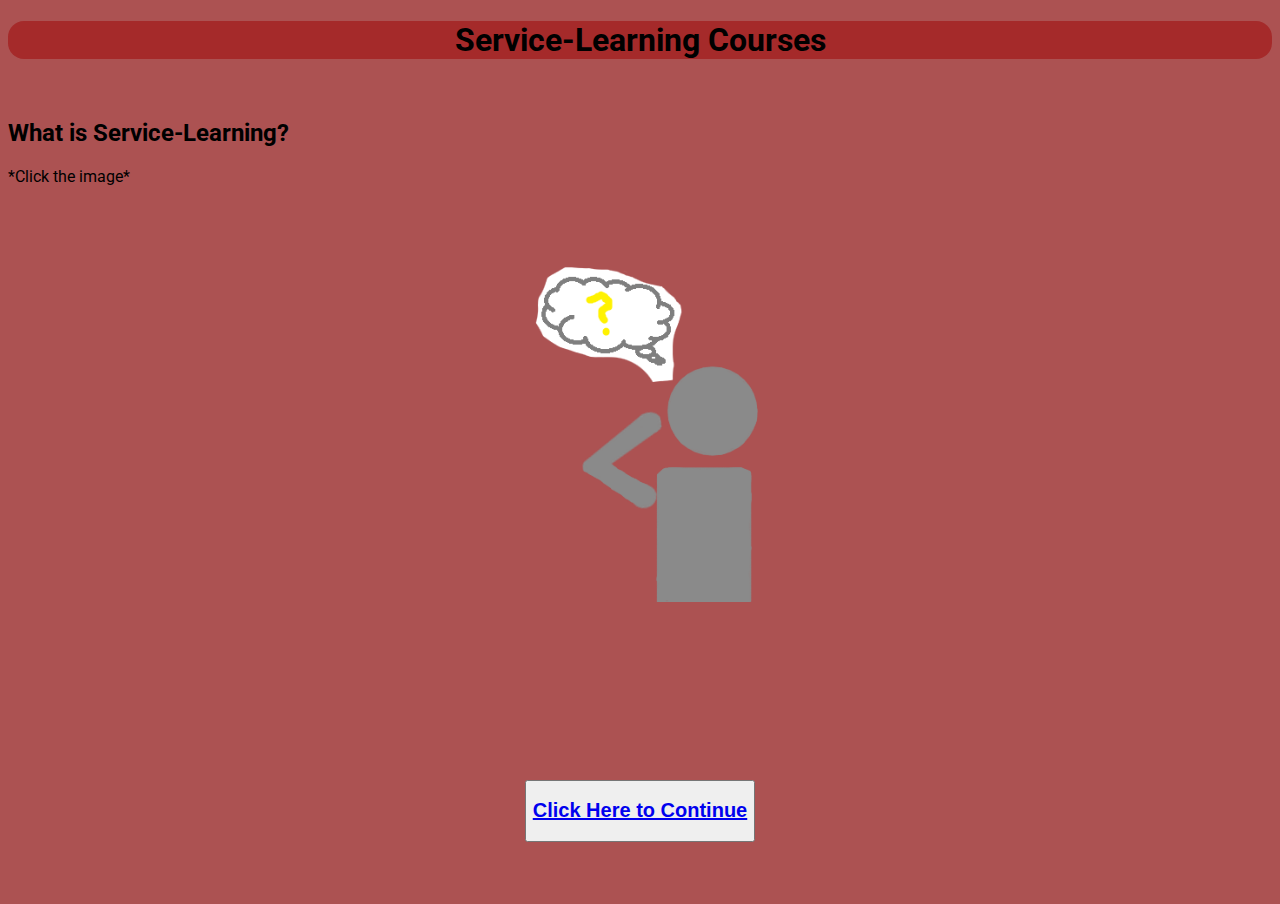
<file: index.html>
<!DOCTYPE html>
<html lang="en">
<head>
    <meta charset="UTF-8">
    <meta name="viewport" content="width=device-width, initial-scale=1.0">
    <link rel="stylesheet" href="styles.css">
    <title>Genre Project</title>
</head>
<body>
    <div class="heads">
        <h1>Service-Learning Courses</h1>
    </div>
    
    <br>
    
    <div class="subheads">
        <h2>What is Service-Learning?</h2>
        <p>*Click the image*</p>
        <input type="checkbox" id="activate-div">
            <label for="activate-div">
                <div class="pain" alt="Thinking"></div>
                <p id="DefineSL">
                    Service learning is an approach to learning that combines classroom learning with community service.
                    <br> In college, students can take service learning courses. These courses have a community service element to them as a project.
                    Students typically interact with their community outside of the classroom.
                    <br><br> <h2 id="why" style="text-align: center;">Why should college students take these courses?</h2>
                </p>
            </label>
    </div>
    
    <br>

    <div class="continue">
        <button>
            <h2><a href="second.html">Click Here to Continue</a></h2>
        </button>
    </div>
    
    <br><br><br>
</body>
</html>
</file>
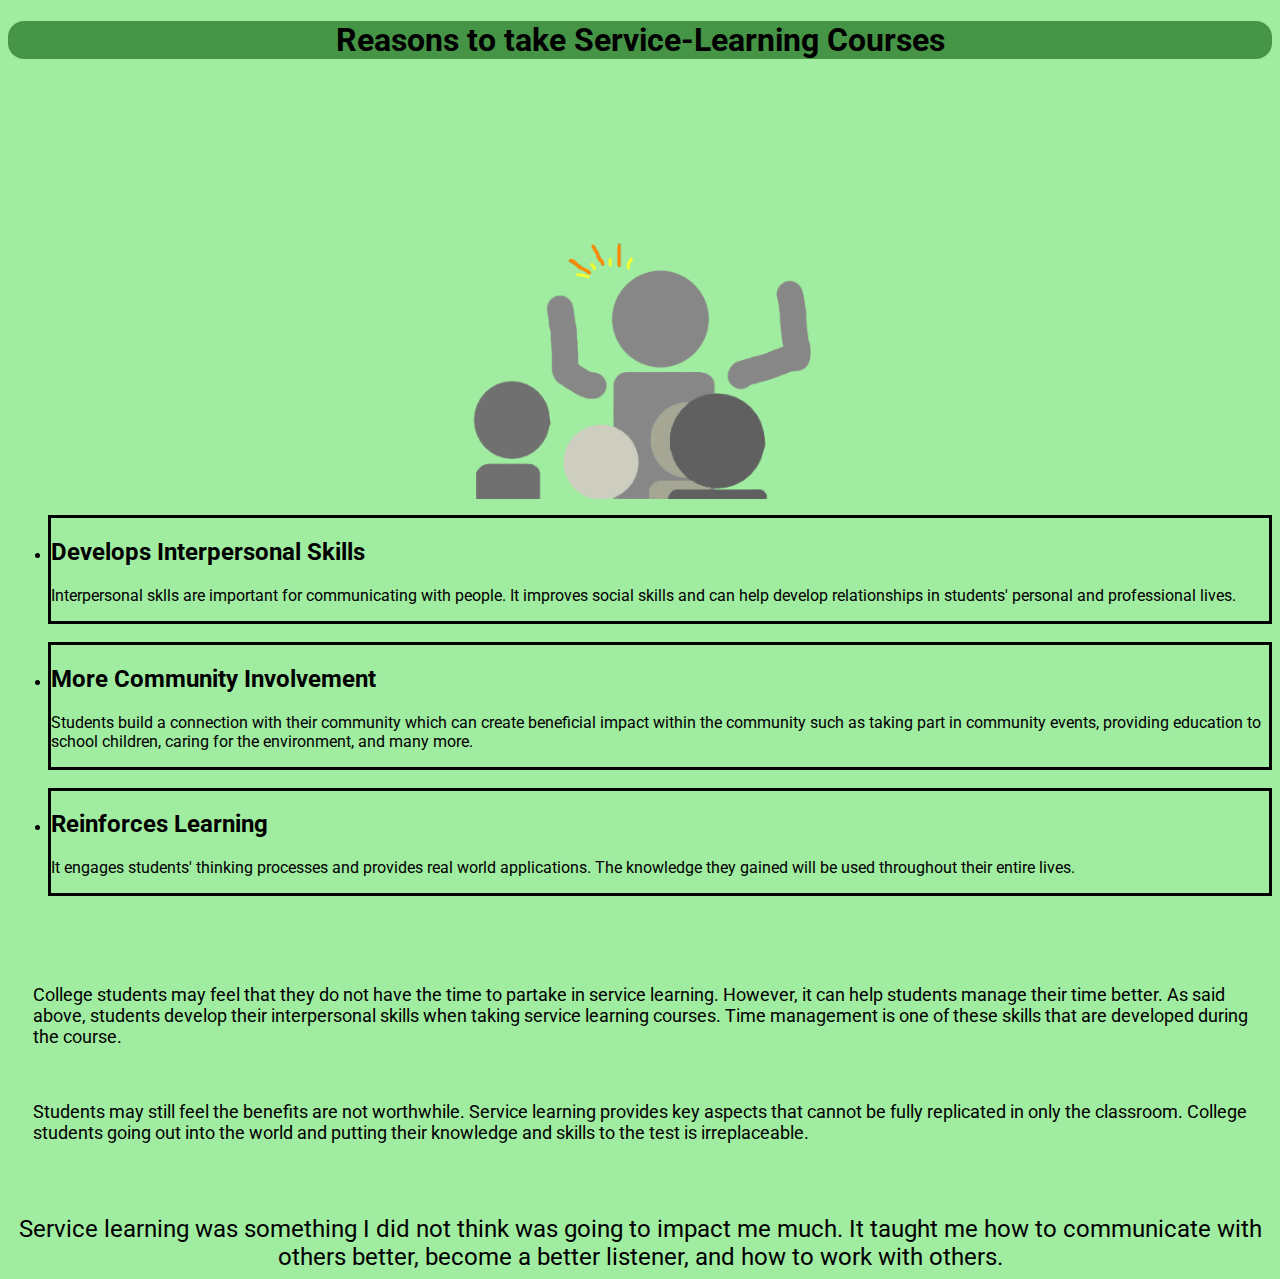
<file: second.html>
<!DOCTYPE html>
<html lang="en">
<head>
    <meta charset="UTF-8">
    <meta name="viewport" content="width=device-width, initial-scale=1.0">
    <link rel="stylesheet" href="styles.css">
    <title>Benefits</title>
</head>
<body id="sec">
    <div class="secheads">
        <h1>Reasons to take Service-Learning Courses</h1>
    </div>
    
    <br>

    <div class="secsubheads">
        <div class="painiii"></div>
        <ul>
            <div class="help">
                <li><h2>Develops Interpersonal Skills</h2></li>
                <p>Interpersonal sklls are important for communicating with people. It improves social skills and can help develop relationships in students' personal and professional lives.</p>
            </div>
            <br>
            <div class="help2">
                <li><h2>More Community Involvement</h2></li>
                <p>Students build a connection with their community which can create beneficial impact within the community such as taking part in community events, providing education to school children, caring for the environment, and many more.</p>
            </div>
            <br>
            <div class="help3">
                <li><h2>Reinforces Learning</h2></li>
                <p>It engages students' thinking processes and provides real world applications. The knowledge they gained will be used throughout their entire lives. </p>
            </div>
            <br>
        </ul>
    </div>

    <br><br><br>

    <div class="counterarg1">
        College students may feel that they do not have the time to partake in service learning.
        However, it can help students manage their time better. As said above, students develop their interpersonal skills when taking service learning courses.
        Time management is one of these skills that are developed during the course.
    </div>

    <br><br><br>

    <div class="counterarg2">
        Students may still feel the benefits are not worthwhile. Service learning provides key aspects that cannot be fully replicated in only the classroom.
        College students going out into the world and putting their knowledge and skills to the test is irreplaceable.
    </div>

    <br><br><br><br>

    <div class="conclusion" style="text-align: center; font-size: 24px; font-family: Roboto;">
        Service learning was something I did not think was going to impact me much. It taught me how to communicate with others better, become a better listener, and how to work with others.
    </div>

</body>
</html>
</file>
<file: styles.css>
@import url('https://fonts.googleapis.com/css2?family=Roboto:ital,wght@0,100..900;1,100..900&display=swap');


/** index **/
body{
    background-color: rgb(172, 82, 82);
}

.heads{
    background-color: brown;
    border-radius: 1em;
    text-align: center;
}

.heads h1{
    font-family: Roboto;
}

.subheads h2{
    font-family: Roboto;
}

.pain{
    /* display: flex;
    justify-content: center; */
    background-image: url(Untitledpain.png);
    background-size: contain;
    background-repeat: no-repeat;
    margin-left: 25%;
    cursor: pointer;
    height: 400px;
}

#DefineSL{
    font-family: Roboto;
    opacity: 0;
    transition: opacity 0.3s ease;
}

#why{
    opacity: 0;
    transition: opacity 2s ease;
}

#activate-div{
    display:none;
}    

#activate-div:checked ~ label
.pain{
    background-image: url(Untitledpainii.png);
}

#activate-div:checked ~ label
#DefineSL{
    opacity: 1;
    font-size: 24px;
}

#activate-div:checked ~ label
#why{
    opacity: 1;
}

.continue{
    display: flex;
    justify-content: center;
}

/** second **/
#sec{
    background-color: rgb(160, 236, 160);
}

.secheads{
    background-color: rgb(70, 148, 70);
    border-radius: 1em;
    text-align: center;
}

.secheads h1{
    font-family: Roboto;
}

@keyframes fadeIn {
    0%{opacity: 0;}
    100%{opacity: 1;}
}

@keyframes moving{
    0%{margin-left: 0%;}
    100%{margin-left: 25%;}
}

.painiii{
    background-image: url(Untitledpainiii.png);
    background-size: contain;
    background-repeat: no-repeat;
    height: 400px;
    margin-left: 25%;

    animation: fadeIn 2s;
    animation: moving 5s;
}

.secsubheads h2{
    font-family: Roboto;
}

p{
    font-family: Roboto;
}

ul{
    display: flex;
    flex-direction: column;
}

.help{
    border-style: solid;
}

.help2{
    border-style: solid;
}

.help3{
    border-style: solid;
}

.counterarg1{
    font-family: Roboto;
    margin-left: 2%;
    font-size: 18px;
}

.counterarg2{
    font-family: Roboto;
    margin-left: 2%;
    font-size: 18px;
}
</file>
